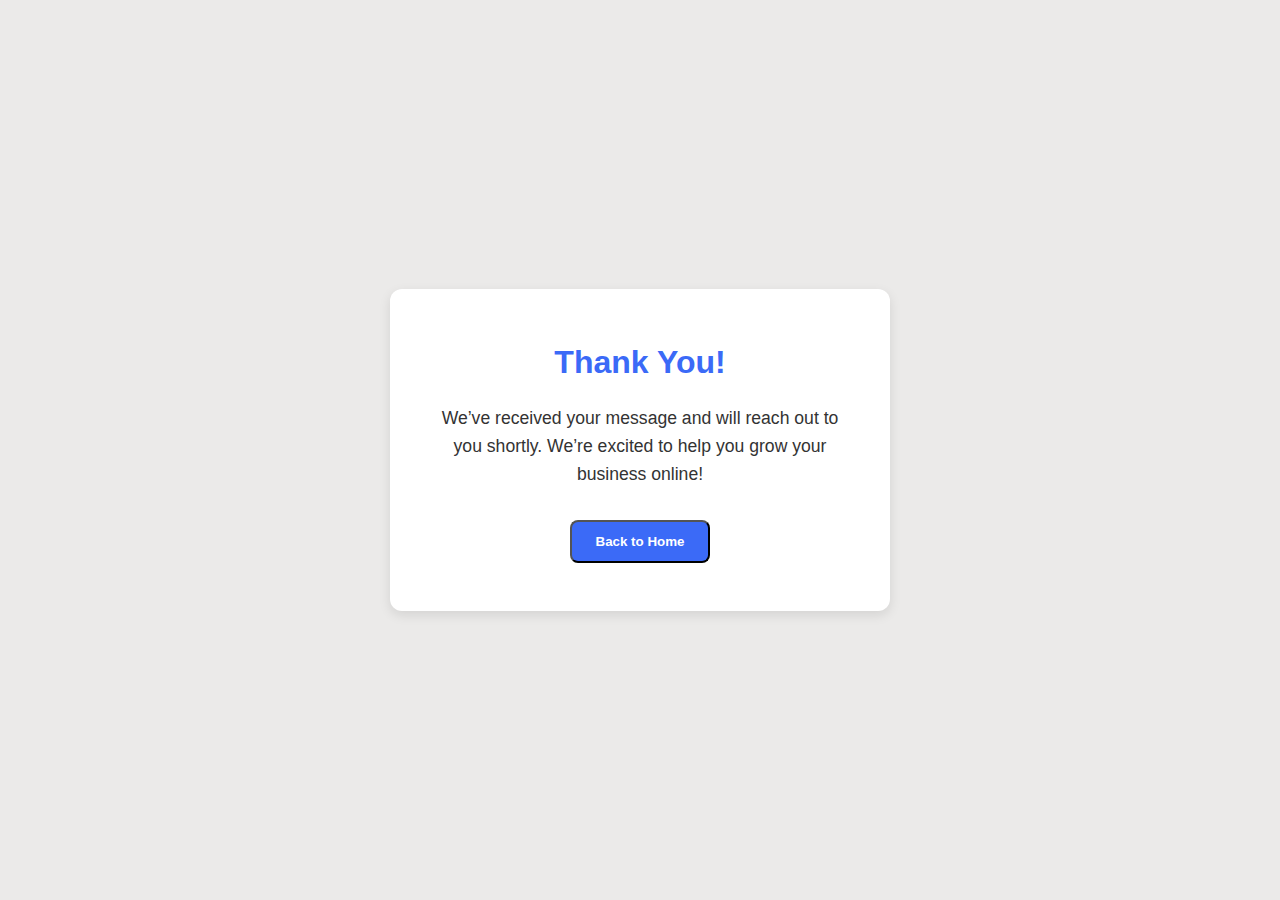
<file: thank-you.html>
<!DOCTYPE html>
<html lang="en">
<head>
  <meta charset="UTF-8" />
  <meta name="viewport" content="width=device-width, initial-scale=1.0" />
  <title>Thank You – MEL3 Digital Solutions</title>
  <link rel="stylesheet" href="style.css" />
  <style>
    body {
      display: flex;
      justify-content: center;
      align-items: center;
      height: 100vh;
      background: var(--light-bg);
      text-align: center;
      padding: 2rem;
    }
    .thank-you {
      background: var(--white);
      padding: 3rem;
      border-radius: 12px;
      box-shadow: 0 4px 12px rgba(0, 0, 0, 0.1);
      max-width: 500px;
    }
    .thank-you h1 {
      color: var(--blue-dark);
      margin-bottom: 1rem;
    }
    .thank-you p {
      font-size: 1.1rem;
      color: #333;
      margin-bottom: 2rem;
    }
    .btn-home {
      background: var(--blue-dark);
      color: var(--white);
      padding: 0.75rem 1.5rem;
      text-decoration: none;
      border-radius: 8px;
      transition: background 0.3s;
      font-weight: bold;
    }
    .btn-home:hover {
      background: var(--blue-light);
    }
  </style>
</head>
<body>
  <div class="thank-you">
    <h1>Thank You!</h1>
    <p>We’ve received your message and will reach out to you shortly. We’re excited to help you grow your business online!</p>
    <button onclick="window.location.href='index.html'; window.location.reload(true);" class="btn-home">
      Back to Home
    </button>    
  </div>
</body>
</html>
</file>
<file: style.css>
/* =====================
   MEL3 Digital Solutions - style.css (Enhanced for Hamburger Menu)
   ===================== */

   :root {
    --blue-light: #1e90ff;
    --blue-dark: #3b6af7;
    --light-bg: #ebeae9;
    --text-dark: #222;
    --white: #fff;
    --font-main: 'Inter', -apple-system, BlinkMacSystemFont, 'Segoe UI', Roboto, sans-serif;
  }

  * {
    box-sizing: border-box;
    margin: 0;
    padding: 0;
  }

  html {
    scroll-behavior: smooth;
    scroll-padding-top: 150px; /* Adjust this value to match your header's height */
  }

  body {
    font-family: var(--font-main);
    background: var(--light-bg);
    color: var(--text-dark);
    line-height: 1.6;
  }

  .container {
    width: 90%;
    max-width: 1200px;
    margin: auto;
  }

  .flex-between {
    display: flex;
    justify-content: space-between;
    align-items: center;
  }

  /* ========== Header ========== */
  .header {
    background: var(--white);
    padding: 1rem 0;
    position: sticky;
    top: 0;
    z-index: 999;
    box-shadow: 0 2px 6px rgba(0, 0, 0, 0.05);
  }

  .logo {
    display: flex;
    flex-direction: column;
    align-items: center;
    justify-content: center;
    gap: 10px;
    text-align: center;
  }

  .site-title {
    font-size: 2.2rem;
    color: #1e90ff;
    font-weight: 900;
    margin-bottom: 0.25rem;
  }

  .logo img {
    height: 135px;
  }

  /* Desktop Navigation */
  .desktop-nav a {
    margin-left: 1rem;
    text-decoration: none;
    font-weight: 600;
    color: var(--blue-dark);
    transition: color 0.3s ease;
  }

  .desktop-nav a:hover,
  .desktop-nav a:focus {
    color: var(--blue-light);
    outline: none;
  }

  /* Hamburger Icon */
  .hamburger {
    display: none; /* Hidden by default, shown on mobile */
    flex-direction: column;
    justify-content: space-around;
    width: 30px;
    height: 25px;
    background: transparent;
    border: none;
    cursor: pointer;
    padding: 0;
    z-index: 1000; /* Ensure it's above other elements */
  }

  .hamburger-bar {
    width: 100%;
    height: 3px;
    background: var(--blue-dark);
    border-radius: 2px;
    transition: all 0.3s ease-in-out;
  }

  /* Mobile Menu */
  .mobile-menu {
    position: fixed;
    top: 0;
    right: -100%; /* Start off-screen to the right */
    width: 250px; /* Adjust as needed */
    height: 100%;
    background: var(--white);
    box-shadow: -2px 0 10px rgba(0, 0, 0, 0.1);
    z-index: 999;
    transition: right 0.3s ease-in-out;
    padding: 2rem 1.5rem;
    display: flex;
    flex-direction: column;
  }

  .mobile-menu.active {
    right: 0; /* Slide in when active */
  }

  .mobile-nav-links {
    display: flex;
    flex-direction: column;
    gap: 1.5rem;
    margin-top: 2rem;
  }

  .mobile-nav-links a {
    text-decoration: none;
    color: var(--blue-dark);
    font-size: 1.2rem;
    font-weight: 600;
    transition: color 0.3s ease;
  }

  .mobile-nav-links a:hover,
  .mobile-nav-links a:focus {
    color: var(--blue-light);
  }

  .close-menu {
    position: absolute;
    top: 1rem;
    right: 1rem;
    background: transparent;
    border: none;
    font-size: 2rem;
    color: var(--text-dark);
    cursor: pointer;
  }

  /* ========== Intro Section ========== */
  .intro-section {
    /* Positioning to cover the entire screen */
    position: fixed;
    top: 0;
    left: 0;
    width: 100%;
    height: 100vh; /* 100% of the viewport height */
    z-index: 10000; /* Extremely high z-index to ensure it's on top of everything */

    /* Centering the content (the logo) */
    display: flex;
    justify-content: center;
    align-items: center;

    /* Background color - using a dark variable for dramatic effect */
    background: var(--text-dark);
  }

  .intro-logo {
    text-align: center; /* This is the new rule that fixes the centering */
  }

  .intro-logo img {
    /* Start with a good size, we can animate this later */
    transform: scale(1);
    max-width: 60%; /* Prevent logo from being too wide on large screens */
    height: auto;
  }

  /* This is an empty container for now, we'll add stars to it with JS */
  .stars-container {
    position: absolute;
    top: 0;
    left: 0;
    width: 100%;
    height: 100%;
    overflow: hidden; /* Ensures stars don't appear outside the screen */
  }

  /* Styling for the individual stars we will create with JS */
.star {
  position: absolute; /* Allows us to place it anywhere on screen */
  background: white;
  border-radius: 50%; /* Makes it a circle */
  pointer-events: none; /* Stars shouldn't be clickable */
}


  /* ========== Welcome Section (Replaces Old Hero) ========== */
  /* This styles the first section seen AFTER the intro animation */
  .welcome-section {
    text-align: center;
    padding: 4rem 1rem;
    background: linear-gradient(to right, var(--blue-light), var(--blue-dark));
    color: var(--white);
  }

  .welcome-section h1 {
    font-size: 2rem;
    margin-bottom: 1rem;
  }

  .welcome-section p {
    font-size: 1.2rem;
    max-width: 600px;
    margin: auto;
    margin-bottom: 2rem;
  }


  /* ========== Button ========== */
  .btn {
    background: var(--white);
    color: var(--blue-dark);
    padding: 0.75rem 1.5rem;
    font-weight: bold;
    border-radius: 8px;
    text-decoration: none;
    transition: background 0.3s;
    border: none;
    cursor: pointer;
  }

  .btn:hover,
  .btn:focus {
    background: #e2e1e1;
    outline: none;
  }

  /* ========== Services Section ========== */

  .section-intro {
    margin: 2rem 0; /* Adds vertical spacing above and below */
    font-size: 1.125rem; /* Slightly larger font for better readability */
    line-height: 1.6; /* Improves line spacing */
    color: var(--text-color); /* Ensures it uses the standard text color */
    text-align: center; /* Centers the text */
  }

  .services {
    background: var(--light-bg);
    padding: 4rem 2rem;
    text-align: center;
  }

  .services h2 {
    font-size: 2rem;
    color: var(--blue-dark);
    margin-bottom: 2rem;
  }

  .services-grid {
    display: grid;
    grid-template-columns: repeat(auto-fit, minmax(250px, 1fr));
    gap: 2rem;
    max-width: 1200px;
    margin: 0 auto;
  }

  .service-card {
    background: white;
    padding: 2.5rem 2rem;
    border-radius: 16px;
    box-shadow: 0 4px 20px rgba(0, 0, 0, 0.08);
    transition: transform 0.3s ease, box-shadow 0.3s ease;
    
    /* These new rules will center the content */
    display: flex;
    flex-direction: column;
    align-items: center;
    text-align: center;
  }

  .service-icon {
    font-size: 2.5rem; /* Makes the icon larger */
    color: var(--blue-light); /* Uses your brand color */
    margin-bottom: 1.5rem; /* Adds space between the icon and the title */
  }
  

  .service-card:hover {
    transform: translateY(-8px);
    box-shadow: 0 6px 24px rgba(0, 0, 0, 0.1);
  }

  .service-card h3 {
    color: var(--blue-light);
    margin-bottom: 1rem;
    font-size: 1.25rem;
  }

  .service-card p {
    color: #333;
    font-size: 1rem;
  }

.service-card {
  display: flex;
  flex-direction: column;
  justify-content: space-between; /* Push content to the top and bottom */
  height: 100%; /* Ensure the card takes up the full height */
  padding: 1rem;
  box-sizing: border-box;
}

/* Style the call-to-action link */
.service-cta {
  margin-top: auto; /* Push the link to the bottom */
  text-align: center;
  display: block;
  color: #007BFF; /* Example color */
  text-decoration: none;
  font-weight: bold;
}

.service-cta:hover {
  text-decoration: underline;
}

  /* New sections for About and Portfolio */
  .about-us, .portfolio-showcase {
    padding: 4rem 1rem;
    text-align: center;
  }

  .about-us h2, .portfolio-showcase h2 {
    font-size: 2rem;
    color: var(--blue-dark);
    margin-bottom: 1.5rem;
  }

  /* ========== About and Portfolio Sections ========== */

.about-us, .portfolio-showcase {
  padding: 5rem 1rem;
}

.about-us {
  background: var(--white); /* A clean white background to stand out */
}

.portfolio-showcase {
   background: var(--light-bg); /* Matches the services section background */
}

.about-us h2, .portfolio-showcase h2 {
  text-align: center;
  font-size: 2.2rem;
  color: var(--blue-dark);
  margin-bottom: 3rem;
}

.portfolio-showcase p {
  text-align: center;
  font-size: 1.1rem;
}

.about-content {
  display: flex;
  align-items: center;
  gap: 3rem;
  max-width: 1100px;
  margin: 0 auto;
}

.about-image {
  flex-basis: 40%;
}

.about-image img {
  width: 100%; /* Makes the image fill its container's width */
  height: auto; /* Maintains the correct aspect ratio */
  display: block; /* Good practice for layout consistency */
  border-radius: 16px; /* Adds the same rounded corners from the placeholder */
}

.image-placeholder {
  width: 100%;
  padding-top: 100%; /* Creates a perfect square aspect ratio */
  background-color: #e0e0e0;
  border-radius: 16px;
}

.about-text {
  flex-basis: 60%;
}

.about-text h3 {
  font-size: 1.8rem;
  margin-bottom: 1rem;
  color: var(--blue-light);
}

.about-text p {
  margin-bottom: 1.5rem;
  color: #444;
  font-size: 1rem;
  line-height: 1.7;
}

/* Add this new CSS to your style.css file */

.portfolio-grid {
  display: grid;
  grid-template-columns: repeat(auto-fit, minmax(320px, 1fr));
  gap: 2rem;
  margin-top: 3rem;
}

.portfolio-card {
  position: relative; /* This is crucial for layering the text on top */
  border-radius: 16px;
  overflow: hidden;
  aspect-ratio: 4 / 3; /* Gives cards a consistent 4:3 aspect ratio */
  box-shadow: 0 4px 20px rgba(0, 0, 0, 0.1);
  background: var(--light-bg); /* Dark background for if images are slow to load */
}

.portfolio-image img {
  width: 100%;
  height: 100%;
  object-fit: cover; /* This makes the image fill the entire card without stretching */
  transition: transform 0.4s ease;
}

.portfolio-card:hover .portfolio-image img {
  transform: scale(1.05); /* A subtle zoom effect on the image on hover */
}

.portfolio-info {
  /* This is the text overlay */
  position: absolute;
  bottom: 0;
  left: 0;
  right: 0; /* Stretches the overlay across the full width */
  color: var(--white);
  padding: 3rem 1.5rem 1.5rem; /* More padding at the top for the gradient */

  /* The gradient makes text readable over any image */
  background: linear-gradient(to top, rgba(0, 0, 0, 0.85) 0%, rgba(0, 0, 0, 0) 100%);

  /* Prepare for hover animation */
  transform: translateY(20%); /* Start slightly hidden */
  opacity: 0;
  transition: all 0.4s ease;
}

.portfolio-card:hover .portfolio-info {
  transform: translateY(0); /* Slide up into view */
  opacity: 1; /* Fade into view */
}

.portfolio-info h3 {
  font-size: 1.6rem;
  margin-bottom: 0.5rem;
}

.portfolio-info p {
  font-size: 0.95rem;
  line-height: 1.5;
  margin-bottom: 1rem;
}

.portfolio-tags {
  display: flex;
  flex-wrap: wrap;
  gap: 0.5rem;
}

.portfolio-tags span {
  /* A semi-transparent background looks great on the overlay */
  background-color: rgba(255, 255, 255, 0.15);
  backdrop-filter: blur(4px); /* A cool "glassmorphism" effect */
  border: 1px solid rgba(255, 255, 255, 0.2);
  padding: 0.25rem 0.75rem;
  border-radius: 99px;
  font-size: 0.8rem;
  font-weight: 600;
}

/* Responsive Design for the About section */
@media (max-width: 768px) {
  .about-content {
    flex-direction: column;
    text-align: center;
  }
}

  /* ========== Contact Section ========== */
  .contact {
    padding: 4rem 1rem;
    text-align: center;
  }

  .contact form {
    margin-top: 2rem;
    display: flex;
    flex-direction: column; /* This typo is now fixed */
    gap: 1rem;
    align-items: center;
  }

  .contact input,
  textarea {
    padding: 0.75rem 1rem;
    width: 100%;
    max-width: 400px;
    border-radius: 6px;
    border: 1px solid #ccc;
    font-family: inherit;
    transition: border 0.3s, box-shadow 0.3s;
  }

  .contact input:focus,
  textarea:focus {
    border-color: var(--blue-dark);
    box-shadow: 0 0 0 2px rgba(59, 106, 247, 0.2);
    outline: none;
  }

  .note {
    font-size: 0.85rem;
    color: #555;
    margin-top: 1rem;
  }

  #wordCount {
    font-size: 0.85rem;
    color: #555;
    margin-top: -0.5rem; /* Adjust this to pull it closer to the textarea */
    margin-bottom: 1rem;
  }

  .faq { background: var(--white); padding: 3.5rem 1rem; }
  .faq .container { max-width: 900px; }
  .faq h2 { text-align: center; color: var(--blue-dark); margin-bottom: 1.75rem; }
  
  .faq details {
    background: #fff;
    border: 1px solid #e5e5e5;
    border-radius: 12px;
    padding: .25rem .75rem;
    margin: 0 auto 12px;
    box-shadow: var(--shadow);
  }
  
  .faq summary {
    cursor: pointer;
    list-style: none; /* Firefox */
    padding: .9rem .5rem;
    font-weight: 700;
    color: #0f172a;
    display: grid;
    grid-template-columns: 1fr auto;
    align-items: center;
  }
  
  .faq summary::-webkit-details-marker { display: none; } /* Chrome/Safari */
  
  .faq summary::after {
    content: "▸";
    color: var(--blue-dark);
    transition: transform .2s ease;
    margin-left: 1rem;
    font-size: 1.1rem;
  }
  
  .faq details[open] summary::after { transform: rotate(90deg); }
  
  .faq details p {
    color: #333;
    padding: 0 .5rem 1rem .5rem;
  }
  

  /* ========== Footer ========== */
  .footer {
    background: var(--white);
    padding: 1rem;
    text-align: center;
    font-size: 0.9rem;
    color: #555;
  }

  /* ========== Responsive Design ========== */
  @media (max-width: 768px) {
    .desktop-nav {
      display: none; /* Hide desktop nav on small screens */
    }

    .hamburger {
      display: flex; /* Show hamburger on small screens */
    }

    .header .container {
      /* Re-evaluate header layout for mobile */
      flex-direction: row; /* Keep elements in a row */
      justify-content: space-between; /* Space out logo and hamburger */
      align-items: center;
    }

    .logo {
      /* No longer need margin: auto; - let flex handle it */
      margin: 0;
    }

    .welcome-section h1, .hero h1 {
      font-size: 2rem; /* Adjust for smaller screens */
    }

    .welcome-section p, .hero p {
      font-size: 1rem; /* Adjust for smaller screens */
    }
  }


  @media (max-width: 480px) {
    .btn {
      width: 100%;
      max-width: 300px;
    }

    .mobile-menu {
      width: 100%; /* Full width on very small screens */
    }

    .welcome-section h1, .hero h1 {
      font-size: 1.8rem;
    }

    .welcome-section p, .hero p {
      font-size: 0.9rem;
    }
  }

  /*
  @media (max-width: 380px) {
    .hero h2 { // This was h2 before, adjust to h1 if using this
      font-size: 1.5rem;
    }

    .hero p {
      font-size: 0.95rem;
    }
  }
  */

  /* ========== Scrolling Portfolio Gallery ========== */

.portfolio-gallery-container {
  display: flex;
  gap: 2vw; /* Gap between columns */
  padding: 2vw;
  overflow: hidden; /* Hide anything that goes outside the viewport */
  background: var(--light-bg);
}

.gallery-column {
  display: flex;
  flex-direction: column;
  gap: 2vw; /* Gap between images in a column */
  min-width: 250px; /* Minimum width for a column */
  width: 100%;
}

.gallery-column img {
  width: 100%;
  height: auto;
  border-radius: 12px;
  box-shadow: 0 10px 30px rgba(0, 0, 0, 0.1);
}

/* This is the CSS animation magic */
@keyframes scrollUp {
  from { transform: translateY(0); }
  to { transform: translateY(-100%); }
}

@keyframes scrollDown {
  from { transform: translateY(-100%); }
  to { transform: translateY(0); }
}

/* Apply the animations */
.gallery-column:nth-child(1) {
  animation: scrollDown 60s linear infinite;
}
.gallery-column:nth-child(2) {
  animation: scrollUp 80s linear infinite;
}
.gallery-column:nth-child(3) {
  animation: scrollDown 70s linear infinite;
}
/* ========== Global overflow fix ========== */
html, body {
  overflow-x: hidden;
  width: 100%;
}

/* ========== CTA group button layout ========== */
.cta-group {
  display: flex;
  flex-wrap: wrap;
  gap: 1rem;
  justify-content: center;
  align-items: center;
}

/* ========== btn-outline ========== */
.btn-outline {
  background: transparent !important;
  border: 2px solid #fff;
  color: #fff !important;
  padding: 0.75rem 1.5rem;
  font-weight: bold;
  border-radius: 8px;
  text-decoration: none;
  transition: background 0.3s, color 0.3s;
  display: inline-block;
}
.btn-outline:hover {
  background: rgba(255,255,255,0.15) !important;
  color: #fff !important;
}

/* ========== Results Bar ========== */
.results-bar {
  background: linear-gradient(135deg, #0d1b2e 0%, #1a2a4a 100%);
  padding: 2.5rem 1rem;
  border-top: 1px solid rgba(30, 144, 255, 0.2);
  border-bottom: 1px solid rgba(30, 144, 255, 0.2);
  width: 100%;
  box-sizing: border-box;
}

.results-bar .container {
  width: 90%;
  max-width: 1200px;
  margin: 0 auto;
}

.results-grid {
  display: flex;
  align-items: center;
  justify-content: center;
  flex-wrap: wrap;
  gap: 0.5rem 0;
}

.result-item {
  display: flex;
  flex-direction: column;
  align-items: center;
  text-align: center;
  padding: 0.75rem 2rem;
}

.result-number {
  font-size: clamp(1.6rem, 4vw, 2.4rem);
  font-weight: 800;
  color: #1e90ff;
  line-height: 1.1;
  letter-spacing: -0.02em;
}

.result-label {
  font-size: 0.75rem;
  color: #94a3b8;
  margin-top: 0.3rem;
  text-transform: uppercase;
  letter-spacing: 0.05em;
  max-width: 130px;
  line-height: 1.4;
}

.result-divider {
  width: 1px;
  height: 48px;
  background: rgba(255,255,255,0.12);
  flex-shrink: 0;
}

/* ========== Case Studies ========== */
.case-studies {
  padding: 5rem 0;
  background: #fff;
  width: 100%;
  box-sizing: border-box;
  overflow: visible;
}

.case-studies h2 {
  text-align: center;
  font-size: clamp(1.5rem, 4vw, 2.4rem);
  font-weight: 800;
  color: var(--text-dark);
  margin-bottom: 0.5rem;
  padding: 0 1rem;
}

.case-studies .section-intro {
  text-align: center;
  color: #64748b;
  margin-bottom: 3rem;
  font-size: 1rem;
  padding: 0 1rem;
}

.case-study-card {
  background: #f8fafc;
  border: 1px solid #e2e8f0;
  border-radius: 20px;
  padding: clamp(1.25rem, 4vw, 2.5rem);
  margin-bottom: 3rem;
  box-shadow: 0 4px 24px rgba(0,0,0,0.06);
  box-sizing: border-box;
  overflow: visible;
  width: 100%;
}

.cs-header {
  margin-bottom: 1.5rem;
}

.cs-tag {
  display: inline-block;
  background: linear-gradient(135deg, #1e90ff, #3b6af7);
  color: #fff;
  font-size: 0.72rem;
  font-weight: 700;
  letter-spacing: 0.1em;
  text-transform: uppercase;
  padding: 0.3rem 0.9rem;
  border-radius: 99px;
  margin-bottom: 0.8rem;
}

.cs-header h3 {
  font-size: clamp(1.3rem, 3.5vw, 1.7rem);
  font-weight: 800;
  color: var(--text-dark);
  margin-bottom: 0.3rem;
}

.cs-subtitle {
  color: #64748b;
  font-size: 0.9rem;
}

/* Scrollable image strip */
.cs-slides {
  display: flex;
  gap: 1rem;
  overflow-x: auto;
  overflow-y: visible;
  padding-bottom: 1rem;
  margin-bottom: 2rem;
  scroll-snap-type: x mandatory;
  -webkit-overflow-scrolling: touch;
  scrollbar-width: thin;
  scrollbar-color: #cbd5e1 transparent;
  /* prevent images from being clipped */
  padding-top: 4px;
  margin-left: -4px;
  padding-left: 4px;
}

.cs-slides img {
  flex: 0 0 auto;
  width: clamp(200px, 45vw, 280px);
  height: clamp(260px, 55vw, 340px);
  object-fit: cover;
  border-radius: 12px;
  scroll-snap-align: start;
  box-shadow: 0 4px 16px rgba(0,0,0,0.12);
  display: block;
}

/* Grid layout for Maeve's 4 images */
.cs-slides--grid {
  display: grid;
  grid-template-columns: repeat(auto-fill, minmax(200px, 1fr));
  overflow-x: unset;
  overflow-y: visible;
  scroll-snap-type: unset;
  padding-top: 0;
  margin-left: 0;
  padding-left: 0;
}

.cs-slides--grid img {
  width: 100%;
  height: clamp(180px, 25vw, 260px);
  flex: unset;
}

/* Stats row */
.cs-stats {
  display: grid;
  grid-template-columns: repeat(auto-fit, minmax(130px, 1fr));
  gap: 1rem;
  margin-bottom: 1.8rem;
}

.cs-stat {
  background: linear-gradient(135deg, #0d1b2e, #1a2a4a);
  border-radius: 12px;
  padding: 1.1rem 0.8rem;
  text-align: center;
}

.cs-stat-num {
  display: block;
  font-size: clamp(1.4rem, 3.5vw, 1.9rem);
  font-weight: 800;
  color: #1e90ff;
  line-height: 1.1;
}

.cs-stat-label {
  display: block;
  font-size: 0.72rem;
  color: #94a3b8;
  margin-top: 0.35rem;
  line-height: 1.4;
}

/* Quote */
.cs-quote {
  border-left: 4px solid #1e90ff;
  padding: 1rem 1.2rem;
  margin: 0 0 1.8rem;
  background: rgba(30,144,255,0.05);
  border-radius: 0 10px 10px 0;
  font-size: 1rem;
  color: var(--text-dark);
  font-style: italic;
}

.cs-quote cite {
  display: block;
  font-style: normal;
  font-size: 0.82rem;
  color: #64748b;
  margin-top: 0.5rem;
  font-weight: 600;
}

/* Deliverables list */
.cs-deliverables {
  margin-bottom: 1.8rem;
}

.cs-deliverables h4 {
  font-size: 1rem;
  font-weight: 700;
  color: var(--text-dark);
  margin-bottom: 0.8rem;
}

.cs-deliverables ul {
  list-style: none;
  padding: 0;
  display: flex;
  flex-direction: column;
  gap: 0.5rem;
}

.cs-deliverables ul li {
  font-size: 0.93rem;
  color: #475569;
  padding: 0.6rem 0.9rem;
  background: #f1f5f9;
  border-radius: 8px;
  line-height: 1.5;
}

/* ========== FAQ (consolidated — overrides old styles) ========== */
.faq {
  padding: 4rem 0 !important;
  background: #f8fafc !important;
}

.faq .container {
  max-width: 860px;
  width: 90%;
  margin: 0 auto;
}

.faq h2 {
  text-align: center;
  font-size: clamp(1.4rem, 3.5vw, 2rem) !important;
  font-weight: 800;
  margin-bottom: 2rem !important;
  color: var(--text-dark) !important;
}

.faq details {
  border: 1px solid #e2e8f0 !important;
  border-radius: 12px !important;
  margin-bottom: 0.8rem !important;
  background: #fff !important;
  overflow: visible !important;
  box-shadow: none !important;
  padding: 0 !important;
  transition: border-color 0.2s, box-shadow 0.2s;
}

.faq details[open] {
  box-shadow: 0 4px 16px rgba(30,144,255,0.08) !important;
  border-color: #bfdbfe !important;
}

.faq summary {
  padding: 1.1rem 1.4rem !important;
  font-weight: 600 !important;
  font-size: 0.97rem !important;
  cursor: pointer;
  list-style: none;
  display: flex !important;
  justify-content: space-between;
  align-items: center;
  color: var(--text-dark) !important;
  grid-template-columns: unset !important;
}

.faq summary::-webkit-details-marker { display: none; }

.faq summary::after {
  content: '+' !important;
  font-size: 1.4rem !important;
  color: #1e90ff !important;
  font-weight: 400;
  flex-shrink: 0;
  margin-left: 1rem;
  transform: none !important;
  transition: none !important;
}

.faq details[open] summary::after {
  content: '−' !important;
  transform: none !important;
}

.faq details p {
  padding: 0 1.4rem 1.1rem !important;
  color: #475569 !important;
  font-size: 0.93rem !important;
  line-height: 1.7 !important;
}

/* ========== Responsive fixes for new sections ========== */
@media (max-width: 768px) {
  .result-divider { display: none; }
  .results-grid {
    display: grid;
    grid-template-columns: 1fr 1fr;
    gap: 1.5rem;
    padding: 0 0.5rem;
  }
  .result-item { padding: 0.5rem; }

  .case-study-card { padding: 1.25rem; }

  .cs-slides img {
    width: clamp(180px, 70vw, 260px);
    height: clamp(220px, 85vw, 320px);
  }

  .cs-slides--grid {
    grid-template-columns: 1fr 1fr;
  }
  .cs-slides--grid img { height: 160px; }

  .cs-stats {
    grid-template-columns: 1fr 1fr;
  }

  .about-content {
    flex-direction: column;
  }
  .about-image, .about-text {
    flex-basis: 100%;
    width: 100%;
  }
}

@media (max-width: 480px) {
  .results-grid {
    grid-template-columns: 1fr 1fr;
    gap: 1rem;
  }
  .result-number { font-size: 1.5rem; }

  .cs-slides--grid {
    grid-template-columns: 1fr 1fr;
  }
  .cs-slides--grid img { height: 130px; }

  .cs-stats { grid-template-columns: 1fr 1fr; }

  .cta-group .btn,
  .cta-group .btn-outline {
    width: 100%;
    max-width: 280px;
    text-align: center;
  }
}

/* ========== Global: prevent visited link purple ========== */
a, a:visited {
  color: inherit;
}
.btn:visited, .btn-outline:visited, .service-cta:visited,
.text-link:visited, nav a:visited, .footer a:visited,
.mobile-nav-links a:visited, .desktop-nav a:visited {
  color: inherit;
}
.service-cta:visited { color: #007BFF; }

/* ========== Case Study Slides Wrapper + Arrows ========== */
.cs-slides-wrapper {
  position: relative;
  display: flex;
  align-items: center;
  gap: 0.5rem;
  margin-bottom: 2rem;
}

.cs-slides-wrapper .cs-slides {
  margin-bottom: 0;
  flex: 1;
  min-width: 0;
}

.cs-arrow {
  flex-shrink: 0;
  width: 40px;
  height: 40px;
  border-radius: 50%;
  border: 2px solid #1e90ff;
  background: #fff;
  color: #1e90ff;
  font-size: 1.6rem;
  line-height: 1;
  cursor: pointer;
  display: flex;
  align-items: center;
  justify-content: center;
  transition: background 0.2s, color 0.2s;
  z-index: 2;
  padding: 0;
}

.cs-arrow:hover {
  background: #1e90ff;
  color: #fff;
}

/* ========== Case Study Lightbox ========== */
.cs-lightbox {
  display: none;
  position: fixed;
  inset: 0;
  z-index: 99999;
  align-items: center;
  justify-content: center;
}

.cs-lightbox.cs-lb--open {
  display: flex;
}

.cs-lb-backdrop {
  position: absolute;
  inset: 0;
  background: rgba(0, 0, 0, 0.88);
  backdrop-filter: blur(4px);
}

.cs-lb-img-wrap {
  position: relative;
  z-index: 1;
  max-width: min(90vw, 640px);
  max-height: 90vh;
  display: flex;
  align-items: center;
  justify-content: center;
}

.cs-lb-img-wrap img {
  max-width: 100%;
  max-height: 90vh;
  object-fit: contain;
  border-radius: 14px;
  box-shadow: 0 24px 64px rgba(0,0,0,0.6);
  display: block;
}

.cs-lb-close {
  position: fixed;
  top: 16px;
  right: 16px;
  z-index: 2;
  width: 44px;
  height: 44px;
  border-radius: 50%;
  border: 2px solid rgba(255,255,255,0.3);
  background: rgba(0,0,0,0.5);
  color: #fff;
  font-size: 1.2rem;
  cursor: pointer;
  display: flex;
  align-items: center;
  justify-content: center;
  transition: background 0.2s;
}
.cs-lb-close:hover { background: rgba(255,255,255,0.15); }

.cs-lb-prev,
.cs-lb-next {
  position: fixed;
  top: 50%;
  transform: translateY(-50%);
  z-index: 2;
  width: 52px;
  height: 52px;
  border-radius: 50%;
  border: 2px solid rgba(255,255,255,0.25);
  background: rgba(0,0,0,0.45);
  color: #fff;
  font-size: 2rem;
  cursor: pointer;
  display: flex;
  align-items: center;
  justify-content: center;
  transition: background 0.2s;
  padding: 0;
  line-height: 1;
}
.cs-lb-prev { left: 16px; }
.cs-lb-next { right: 16px; }
.cs-lb-prev:hover, .cs-lb-next:hover { background: rgba(255,255,255,0.15); }

.cs-lb-counter {
  position: fixed;
  bottom: 20px;
  left: 50%;
  transform: translateX(-50%);
  z-index: 2;
  color: rgba(255,255,255,0.7);
  font-size: 0.85rem;
  letter-spacing: 0.1em;
  background: rgba(0,0,0,0.4);
  padding: 0.3rem 0.8rem;
  border-radius: 99px;
}

@media (max-width: 480px) {
  .cs-arrow { width: 32px; height: 32px; font-size: 1.2rem; }
  .cs-lb-prev { left: 8px; }
  .cs-lb-next { right: 8px; }
}
</file>
